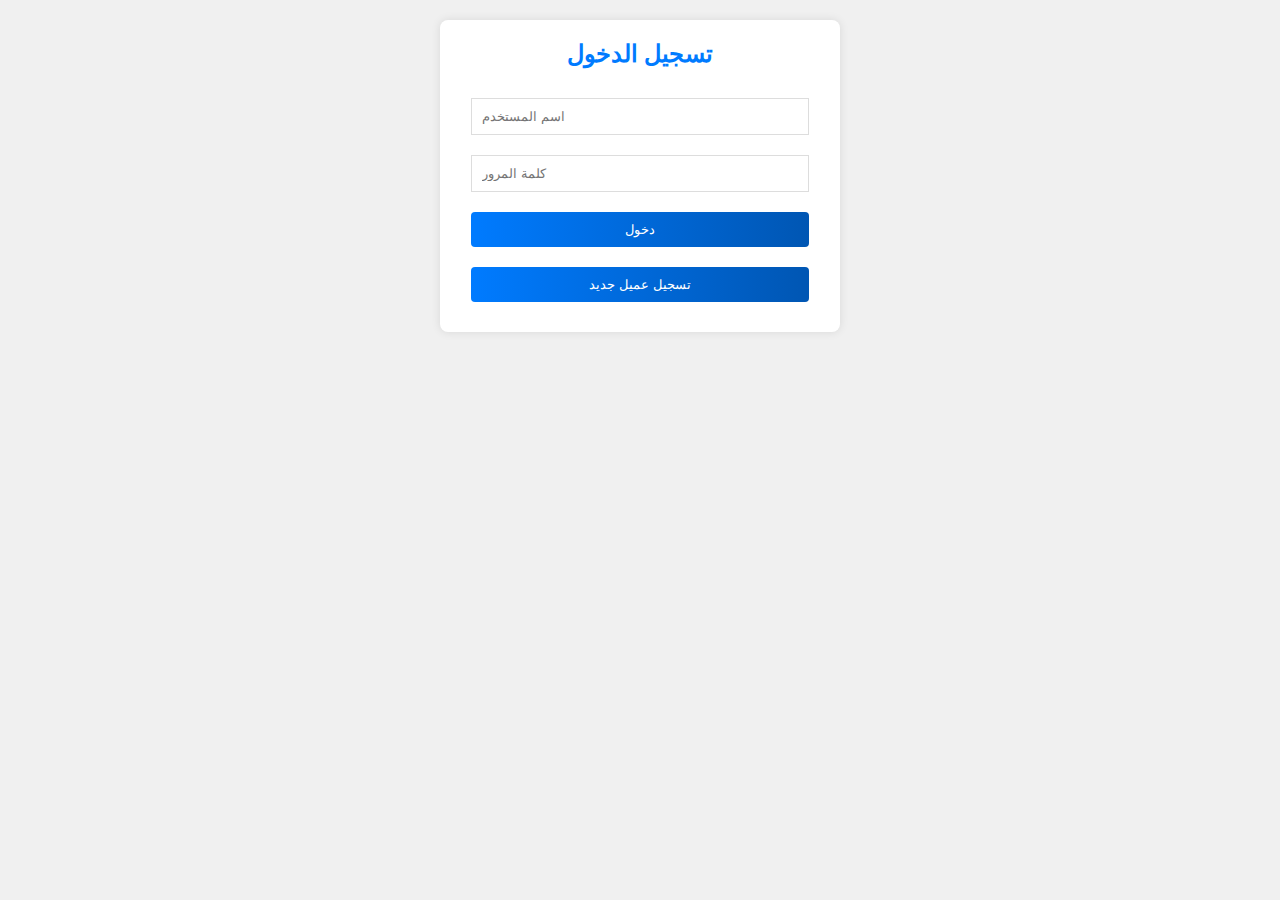
<file: index.html>
<!DOCTYPE html>
<html lang="ar">
<head>
    <meta charset="UTF-8">
    <meta name="viewport" content="width=device-width, initial-scale=1.0">
    <title>صفحة تسجيل الدخول</title>
    <link rel="stylesheet" href="styles.css">
    <style>
        body {
            font-family: Arial, sans-serif;
            background-color: #f0f0f0;
            margin: 0;
            padding: 20px;
        }
        .container {
            max-width: 400px;
            margin: 0 auto;
            padding: 20px;
            background-color: #fff;
            box-shadow: 0 0 10px rgba(0, 0, 0, 0.1);
            text-align: center;
        }
        h2 {
            color: #007bff;
        }
        input {
            width: calc(100% - 22px);
            padding: 10px;
            margin: 10px 0;
            border: 1px solid #ddd;
        }
        button {
            width: calc(100% - 22px);
            padding: 10px;
            margin: 10px 0;
            background-color: #007bff;
            color: white;
            border: none;
            cursor: pointer;
        }
        button:hover {
            background-color: #0056b3;
        }
    </style>
</head>
<body>
    <div class="container">
        <h2>تسجيل الدخول</h2>
        <input type="text" id="username" placeholder="اسم المستخدم" required>
        <input type="password" id="password" placeholder="كلمة المرور" required>
        <button onclick="login()">دخول</button>
        <button onclick="showRegisterForm()">تسجيل عميل جديد</button>
        <div id="registerForm" style="display: none;">
            <input type="text" id="newUsername" placeholder="اسم المستخدم الجديد">
            <input type="password" id="newPassword" placeholder="كلمة المرور الجديدة">
            <button onclick="register()">تسجيل</button>
        </div>
    </div>

    <script>
        let clients = JSON.parse(localStorage.getItem('clients')) || {};

        function login() {
            const username = document.getElementById('username').value.trim();
            const password = document.getElementById('password').value;

            if (!username || !password) {
                alert('يرجى إدخال اسم المستخدم وكلمة المرور.');
                return;
            }

            if (username === "admin" && password === "adminpassword") {
                window.location.href = 'admin.html'; // توجيه إلى صفحة الإدارة
            } else if (isClientValid(username, password)) {
                localStorage.setItem('clientUsername', username); // تخزين اسم المستخدم للعميل
                window.location.href = 'client.html'; // توجيه إلى صفحة العميل
            } else {
                alert('اسم المستخدم أو كلمة المرور غير صحيحة.');
            }
        }

        function isClientValid(username, password
</file>
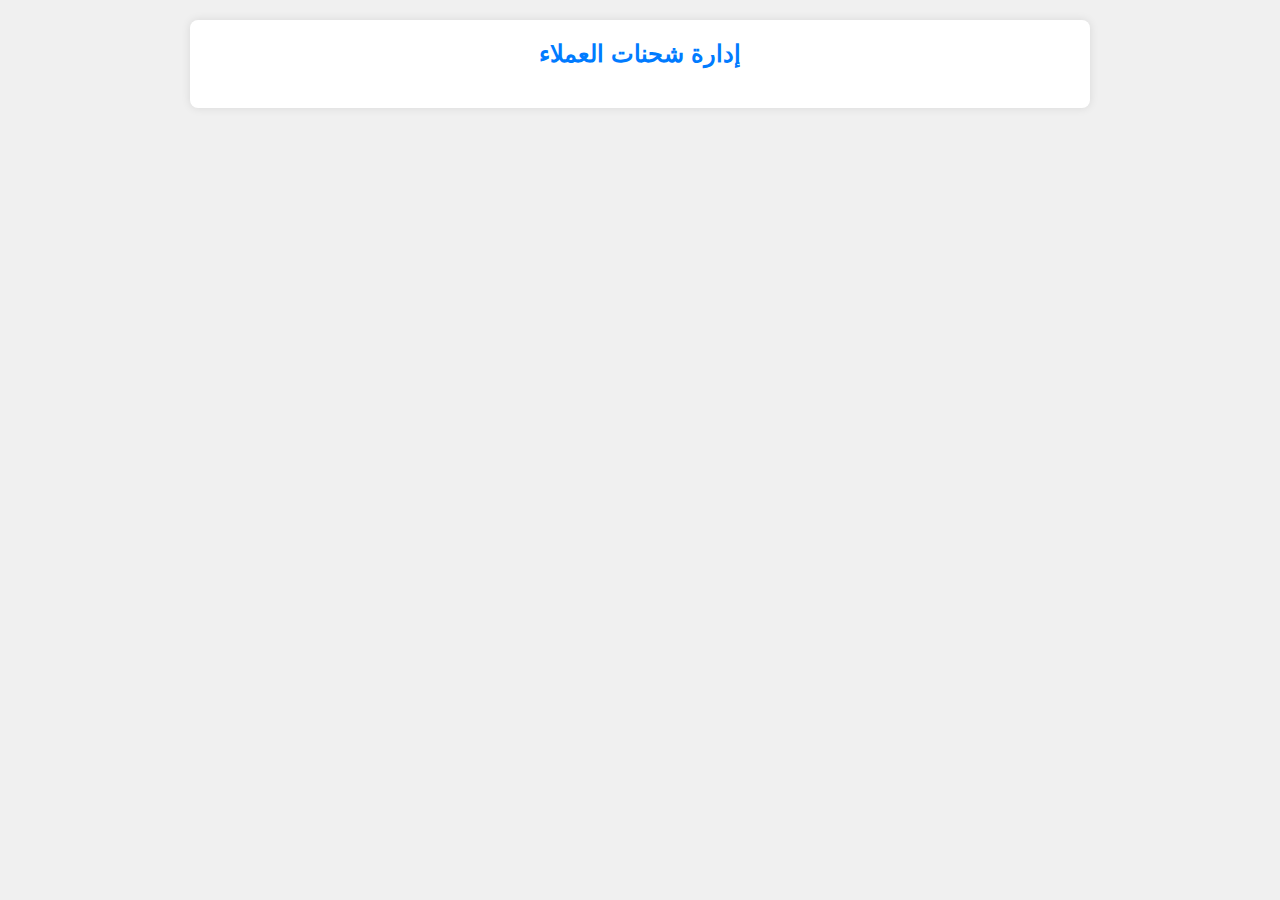
<file: admin.html>
<!DOCTYPE html>
<html lang="ar">
<head>
    <meta charset="UTF-8">
    <meta name="viewport" content="width=device-width, initial-scale=1.0">
    <title>صفحة الأدمن</title>
    <link rel="stylesheet" href="styles.css">
    <!-- إضافة مكتبة Font Awesome -->
    <link rel="stylesheet" href="https://cdnjs.cloudflare.com/ajax/libs/font-awesome/6.0.0-beta3/css/all.min.css">
    <style>
        body {
            font-family: Arial, sans-serif;
            background-color: #f0f0f0;
            margin: 0;
            padding: 20px;
        }
        .container {
            max-width: 900px;
            margin: 0 auto;
            padding: 20px;
            background-color: #fff;
            box-shadow: 0 0 10px rgba(0, 0, 0, 0.1);
        }
        h2 {
            text-align: center;
            color: #007bff;
        }
        .client {
            margin-bottom: 20px;
            border: 1px solid #ddd;
            padding: 10px;
            background-color: #fafafa;
        }
        table {
            width: 100%;
            border-collapse: collapse;
        }
        th, td {
            padding: 10px;
            text-align: center;
            border-bottom: 1px solid #ddd;
        }
        th {
            background-color: #007bff;
            color: #fff;
        }
        select {
            padding: 5px;
            border: 1px solid #ccc;
        }
        button {
            background-color: #007bff;
            color: white;
            border: none;
            padding: 5px 10px;
            cursor: pointer;
        }
        button:hover {
            background-color: #0056b3;
        }
    </style>
</head>
<body>
    <div class="container">
        <h2>إدارة شحنات العملاء</h2>
        <div id="clientsContainer"></div>
    </div>

    <script>
        const clients = JSON.parse(localStorage.getItem('clients')) || {};

        function displayClients() {
            const container = document.getElementById('clientsContainer');
            container.innerHTML = ''; // تنظيف المحتوى السابق

            for (const username in clients) {
                const clientData = clients[username];

                // التحقق مما إذا كان العميل لديه شحنات
                if (clientData.shipments && clientData.shipments.length > 0) {
                    const clientDiv = document.createElement('div');
                    clientDiv.classList.add('client');
                    clientDiv.innerHTML = `<h3>العميل: ${username} <i class="fas fa-user"></i></h3>`; // أيقونة العميل

                    const table = document.createElement('table');
                    table.innerHTML = `
                        <thead>
                            <tr>
                                <th>اسم العميل</th>
                                <th>عنوان العميل</th>
                                <th>التحصيل بالشحن</th>
                                <th>حالة الشحنة</th>
                                <th>تعديل الحالة</th>
                                <th>عمليات</th>
                            </tr>
                        </thead>
                        <tbody>
                            ${clientData.shipments.map((shipment, index) => `
                                <tr>
                                    <td>${shipment.name}</td>
                                    <td>${shipment.address}</td>
                                    <td>${shipment.collection}</td>
                                    <td>
                                        <select onchange="updateShipmentStatus('${username}', ${index}, this.value)">
                                            <option value="في انتظار التحميل" ${shipment.status === 'في انتظار التحميل' ? 'selected' : ''}>في انتظار التحميل</option>
                                            <option value="تم الشحن" ${shipment.status === 'تم الشحن' ? 'selected' : ''}>تم الشحن</option>
                                            <option value="تم التسليم" ${shipment.status === 'تم التسليم' ? 'selected' : ''}>تم التسليم</option>
                                        </select>
                                    </td>
                                    <td>
                                        <button onclick="deleteShipment('${username}', ${index}')">
                                            <i class="fas fa-trash-alt"></i> حذف
                                        </button>
                                    </td>
                                </tr>
                            `).join('') || `<tr><td colspan="6">لا توجد شحنات لهذا العميل.</td></tr>`}
                        </tbody>
                    `;

                    clientDiv.appendChild(table);
                    container.appendChild(clientDiv);
                }
            }
        }

        function updateShipmentStatus(username, index, newStatus) {
            clients[username].shipments[index].status = newStatus;
            localStorage.setItem('clients', JSON.stringify(clients));
            displayClients(); // تحديث العرض بعد التعديل
        }

        function deleteShipment(username, index) {
            clients[username].shipments.splice(index, 1); // حذف الشحنة
            localStorage.setItem('clients', JSON.stringify(clients)); // حفظ التعديلات
            displayClients(); // تحديث العرض
        }

        // عرض العملاء عند تحميل الصفحة
        displayClients();
    </script>
</body>
</html>
</file>
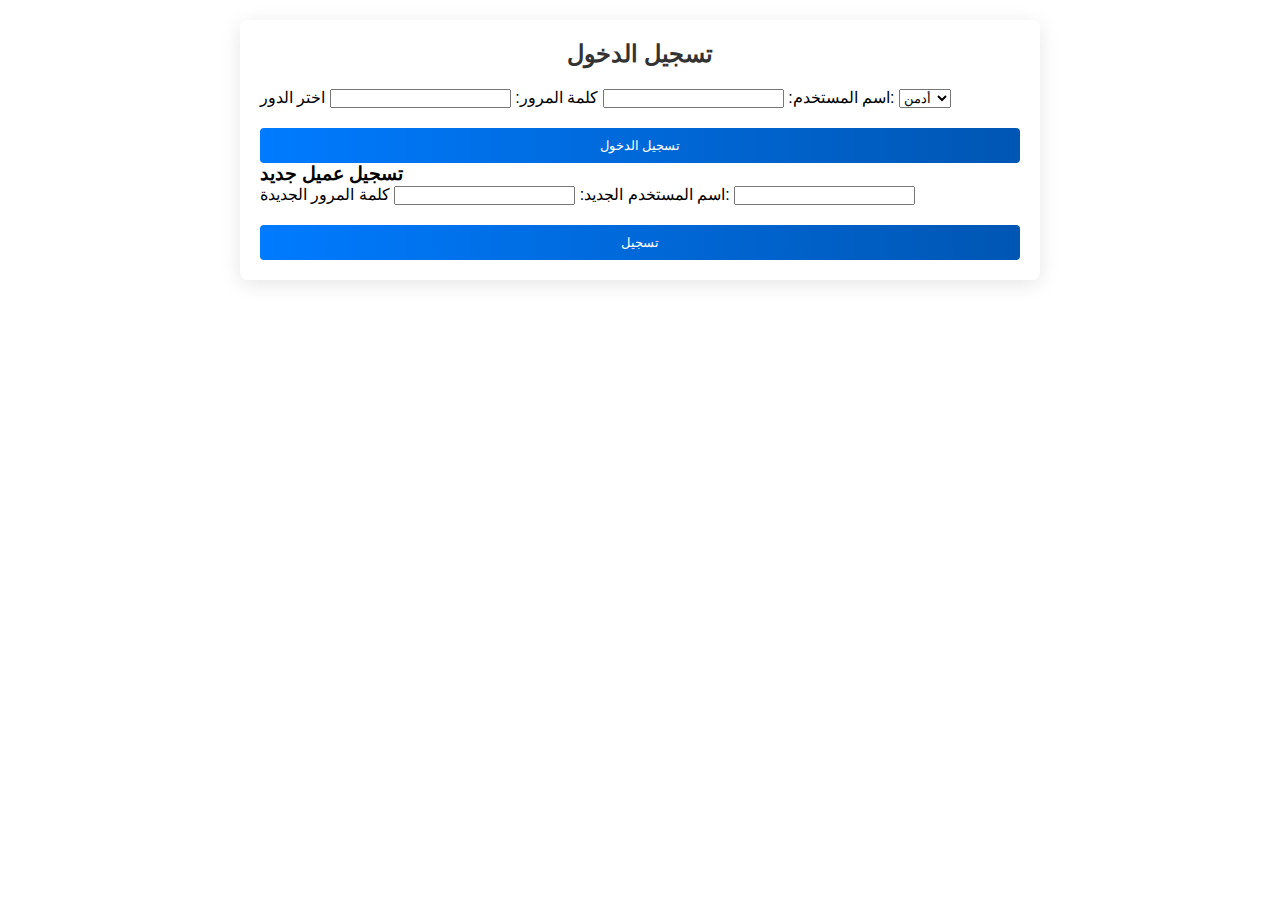
<file: client.html>
<!DOCTYPE html>
<html lang="ar">
<head>
    <meta charset="UTF-8">
    <meta name="viewport" content="width=device-width, initial-scale=1.0">
    <title>صفحة العميل</title>
    <link rel="stylesheet" href="styles.css">
    <style>
        /* تحسين تنسيق الصفحة */
        body {
            font-family: Arial, sans-serif;
            background-color: #f0f0f0;
            color: #333;
            margin: 0;
            padding: 20px;
        }
        .container {
            max-width: 800px;
            margin: 0 auto;
            padding: 20px;
            background-color: #fff;
            box-shadow: 0 0 10px rgba(0, 0, 0, 0.1);
        }
        h2 {
            text-align: center;
            color: #007bff;
        }
        table {
            width: 100%;
            border-collapse: collapse;
            margin-top: 20px;
        }
        table, th, td {
            border: 1px solid #ddd;
        }
        th, td {
            padding: 8px;
            text-align: center;
        }
        th {
            background-color: #007bff;
            color: #fff;
        }
        button {
            background-color: #007bff;
            color: white;
            border: none;
            padding: 10px 20px;
            cursor: pointer;
        }
        button:hover {
            background-color: #0056b3;
        }
    </style>
</head>
<body>
    <div class="container">
        <h2>شحناتك</h2>
        <button onclick="toggleForm()">إضافة شحنة جديدة</button>
        <div id="shipmentForm" style="display:none;">
            <input type="text" id="name" placeholder="اسم العميل">
            <input type="text" id="address" placeholder="عنوان العميل">
            <input type="text" id="collection" placeholder="التحصيل بالشحن">
            <button onclick="addShipment()">إضافة</button>
        </div>
        <table id="shipmentTable">
            <thead>
                <tr>
                    <th>اسم العميل</th>
                    <th>عنوان العميل</th>
                    <th>التحصيل بالشحن</th>
                    <th>حالة الشحنة</th>
                    <th>العمليات</th>
                </tr>
            </thead>
            <tbody id="shipmentTableBody"></tbody>
        </table>
    </div>

    <script>
        const clients = JSON.parse(localStorage.getItem('clients')) || {};
        const username = localStorage.getItem('clientUsername');

        if (!clients[username]) {
            alert("لم يتم العثور على العميل، يرجى تسجيل الدخول أولاً.");
            window.location.href = "login.html";
        }

        function displayShipments() {
            const shipmentTableBody = document.getElementById('shipmentTableBody');
            shipmentTableBody.innerHTML = '';

            clients[username]?.shipments.forEach(shipment => {
                addRowToTable(shipment.name, shipment.address, shipment.collection, shipment.status);
            });
        }

        function addRowToTable(name, address, collection, status) {
            const newRow = `
                <tr>
                    <td><input type="text" value="${name}" onchange="updateShipment(event, 'name')"></td>
                    <td><input type="text" value="${address}" onchange="updateShipment(event, 'address')"></td>
                    <td><input type="text" value="${collection}" onchange="updateShipment(event, 'collection')"></td>
                    <td>${status}</td>
                    <td><button onclick="deleteShipment(event)">حذف</button></td>
                </tr>
            `;
            document.getElementById('shipmentTableBody').insertAdjacentHTML('beforeend', newRow);
        }

        function toggleForm() {
            const form = document.getElementById('shipmentForm');
            form.style.display = form.style.display === 'none' ? 'block' : 'none';
        }

        function addShipment() {
            const name = document.getElementById('name').value;
            const address = document.getElementById('address').value;
            const collection = document.getElementById('collection').value;
            const status = 'في انتظار التحميل';

            if (name && address && collection) {
                const newShipment = { name, address, collection, status };
                clients[username].shipments.push(newShipment);
                localStorage.setItem('clients', JSON.stringify(clients));
                displayShipments();
                toggleForm();
            } else {
                alert("يرجى التأكد من إدخال جميع البيانات بشكل صحيح.");
            }
        }

        function updateShipment(event, field) {
            const rowIndex = event.target.parentNode.parentNode.rowIndex - 1;
            const value = event.target.value;
            clients[username].shipments[rowIndex][field] = value;
            localStorage.setItem('clients', JSON.stringify(clients));
        }

        function deleteShipment(event) {
            const rowIndex = event.target.parentNode.parentNode.rowIndex - 1;
            clients[username].shipments.splice(rowIndex, 1);
            localStorage.setItem('clients', JSON.stringify(clients));
            displayShipments();
        }

        displayShipments();
    </script>
</body>
</html>
</file>
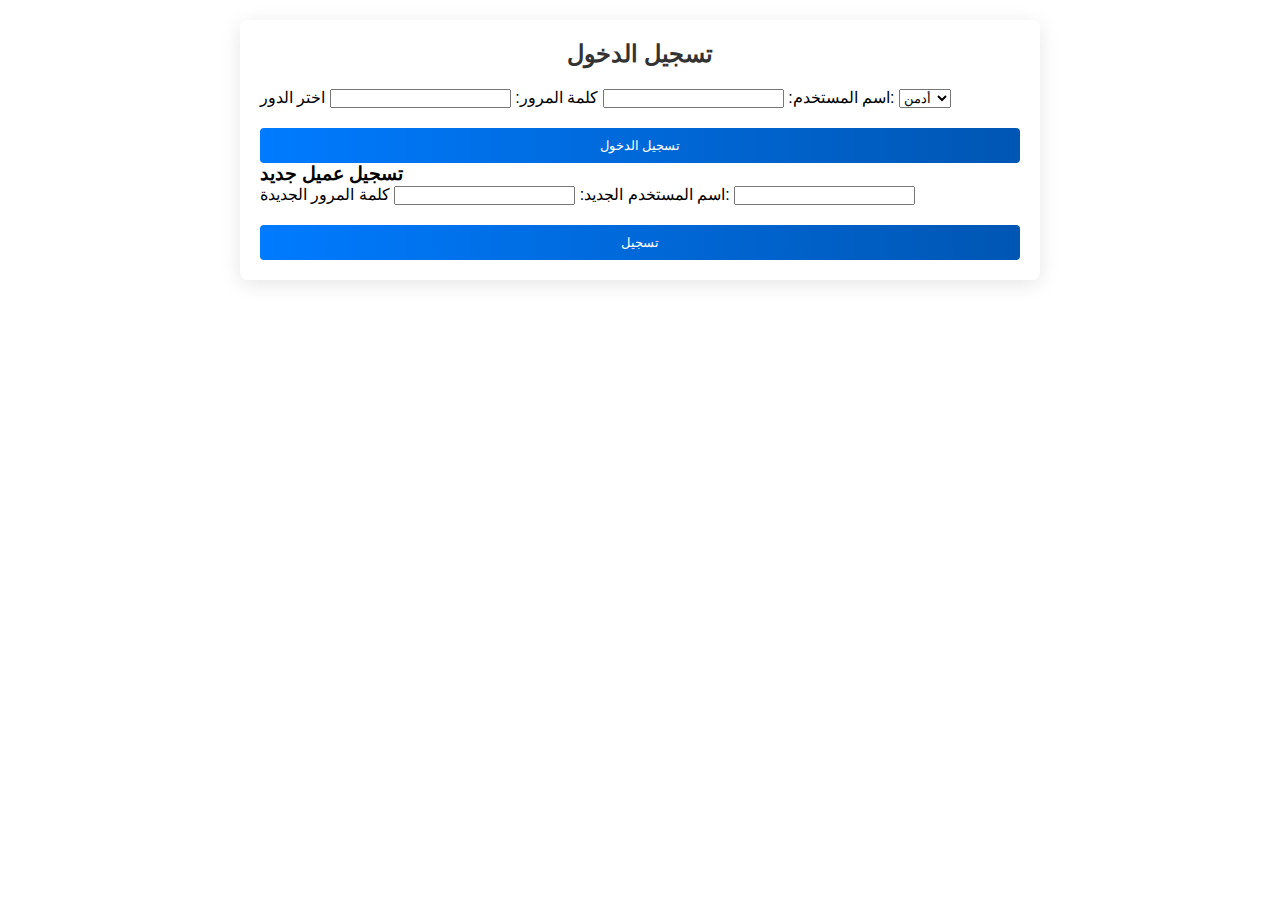
<file: login.html>
<!DOCTYPE html>
<html lang="ar">
<head>
    <meta charset="UTF-8">
    <meta name="viewport" content="width=device-width, initial-scale=1.0">
    <title>تسجيل الدخول</title>
    <link rel="stylesheet" href="styles.css">
</head>
<body>
    <div class="container">
        <h2>تسجيل الدخول</h2>
        <form id="loginForm">
            <label for="username">اسم المستخدم:</label>
            <input type="text" id="username" required>

            <label for="password">كلمة المرور:</label>
            <input type="password" id="password" required>

            <label for="role">اختر الدور:</label>
            <select id="role">
                <option value="admin">أدمن</option>
                <option value="client">عميل</option>
            </select>

            <button type="submit">تسجيل الدخول</button>
        </form>

        <h3>تسجيل عميل جديد</h3>
        <form id="registerForm">
            <label for="newUsername">اسم المستخدم الجديد:</label>
            <input type="text" id="newUsername" required>

            <label for="newPassword">كلمة المرور الجديدة:</label>
            <input type="password" id="newPassword" required>

            <button type="submit">تسجيل</button>
        </form>

        <p id="message"></p>
    </div>
    <script>
        const adminUsername = 'admin';
        const adminPassword = '1234';
        let clients = JSON.parse(localStorage.getItem('clients')) || {};

        document.getElementById('loginForm').addEventListener('submit', function(event) {
            event.preventDefault();
            const username = document.getElementById('username').value;
            const password = document.getElementById('password').value;
            const role = document.getElementById('role').value;

            if (role === 'admin' && username === adminUsername && password === adminPassword) {
                window.location.href = 'admin.html'; 
            } else if (role === 'client' && clients[username] && clients[username].password === password) {
                localStorage.setItem('clientUsername', username);
                window.location.href = 'client.html'; 
            } else {
                document.getElementById('message').innerText = 'اسم المستخدم أو كلمة المرور غير صحيحة.';
            }
        });

        document.getElementById('registerForm').addEventListener('submit', function(event) {
            event.preventDefault();
            const newUsername = document.getElementById('newUsername').value;
            const newPassword = document.getElementById('newPassword').value;

            if (clients[newUsername]) {
                document.getElementById('message').innerText = 'اسم المستخدم مستخدم بالفعل.';
            } else {
                clients[newUsername] = { password: newPassword, shipments: [] };
                localStorage.setItem('clients', JSON.stringify(clients)); 
                document.getElementById('message').innerText = 'تم التسجيل بنجاح! يمكنك الآن تسجيل الدخول.';
            }
        });
    </script>
</body>
</html>
</file>
<file: styles.css>
/* Reset some default values */
* {
    margin: 0;
    padding: 0;
    box-sizing: border-box;
}

body {
    font-family: 'Arial', sans-serif;
    background: url('https://images.unsplash.com/photo-1516151944206-4c3ff621d66f?crop=entropy&cs=tinysrgb&fit=max&fm=jpg&ixid=MnwxMjA3fDB8MHxwaG90by1wYWdlfHx8fGVufDB8fHx8&ixlib=rb-1.2.1&q=80&w=1080') no-repeat center center fixed; /* صورة خلفية */
    background-size: cover; /* اجعل الخلفية تغطي الصفحة بالكامل */
    margin: 0;
    padding: 20px;
}

.container {
    max-width: 800px;
    margin: auto;
    background: rgba(255, 255, 255, 0.9); /* اجعل الخلفية بيضاء مع بعض الشفافية */
    padding: 20px;
    border-radius: 8px;
    box-shadow: 0 4px 20px rgba(0, 0, 0, 0.1);
}

h2 {
    text-align: center;
    color: #333;
    margin-bottom: 20px; /* مسافة أسفل العنوان */
}

.client h3 {
    display: flex;
    align-items: center; /* محاذاة الأيقونة */
}

.client i {
    margin-left: 10px; /* مسافة بين النص والأيقونة */
    color: #007bff; /* تغيير لون الأيقونة */
}

table {
    width: 100%;
    margin-top: 20px; /* مسافة أعلى الجدول */
    border-collapse: collapse; /* إزالة المسافات بين خلايا الجدول */
}

th, td {
    padding: 15px; /* زيادة padding داخل خلايا الجدول */
    border: 1px solid #ddd;
    text-align: left;
}

th {
    background-color: #f2f2f2;
}

button {
    background: linear-gradient(90deg, #007bff, #0056b3);
    color: white;
    border: none;
    border-radius: 4px;
    padding: 10px;
    cursor: pointer;
    transition: background 0.3s ease;
    width: 100%;
    margin-top: 20px; /* مسافة أعلى الزر */
}

button:hover {
    background: linear-gradient(90deg, #0056b3, #003f7
</file>
